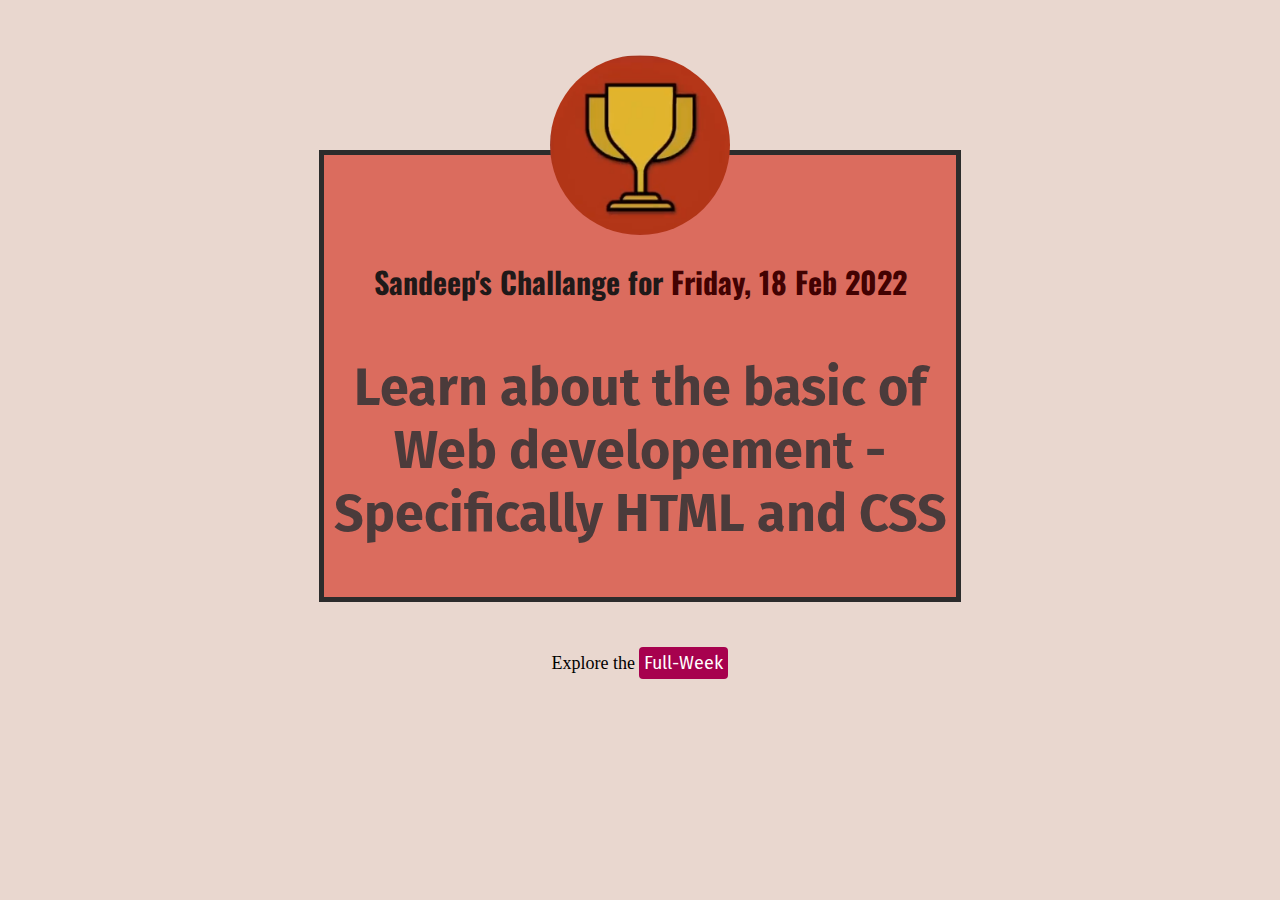
<file: index.html>
<!DOCTYPE html>
<html lang="en">
  <head>
    <meta charset="UTF-8" />
    <meta http-equiv="X-UA-Compatible" content="IE=edge" />
    <meta name="viewport" content="width=device-width, initial-scale=1.0" />
    <title>My Daily Challenge</title>
    <link rel="preconnect" href="https://fonts.googleapis.com" />
    <link rel="preconnect" href="https://fonts.gstatic.com" crossorigin />
    <link
      href="https://fonts.googleapis.com/css2?family=Fira+Sans:wght@400;700&family=Oswald:wght@700&display=swap"
      rel="stylesheet"
    />
    <link rel="stylesheet" href="css/index.css" />
    <link rel="shortcut icon" href="icon/icon.ico" type="image/x-icon" />
  </head>

  <body>
    <main>
      <img src="images/trophy.png" alt="trophy_image" />
      <h1>Sandeep's Challange for <span>Friday, 18 Feb 2022</span></h1>
      <p id="today" class="good">
        Learn about the basic of Web developement - Specifically HTML and CSS
      </p>
    </main>
    <footer>
      <p class="good">
        Explore the
        <a href="full-week.html">Full-Week</a>
      </p>
    </footer>
  </body>
</html>
</file>
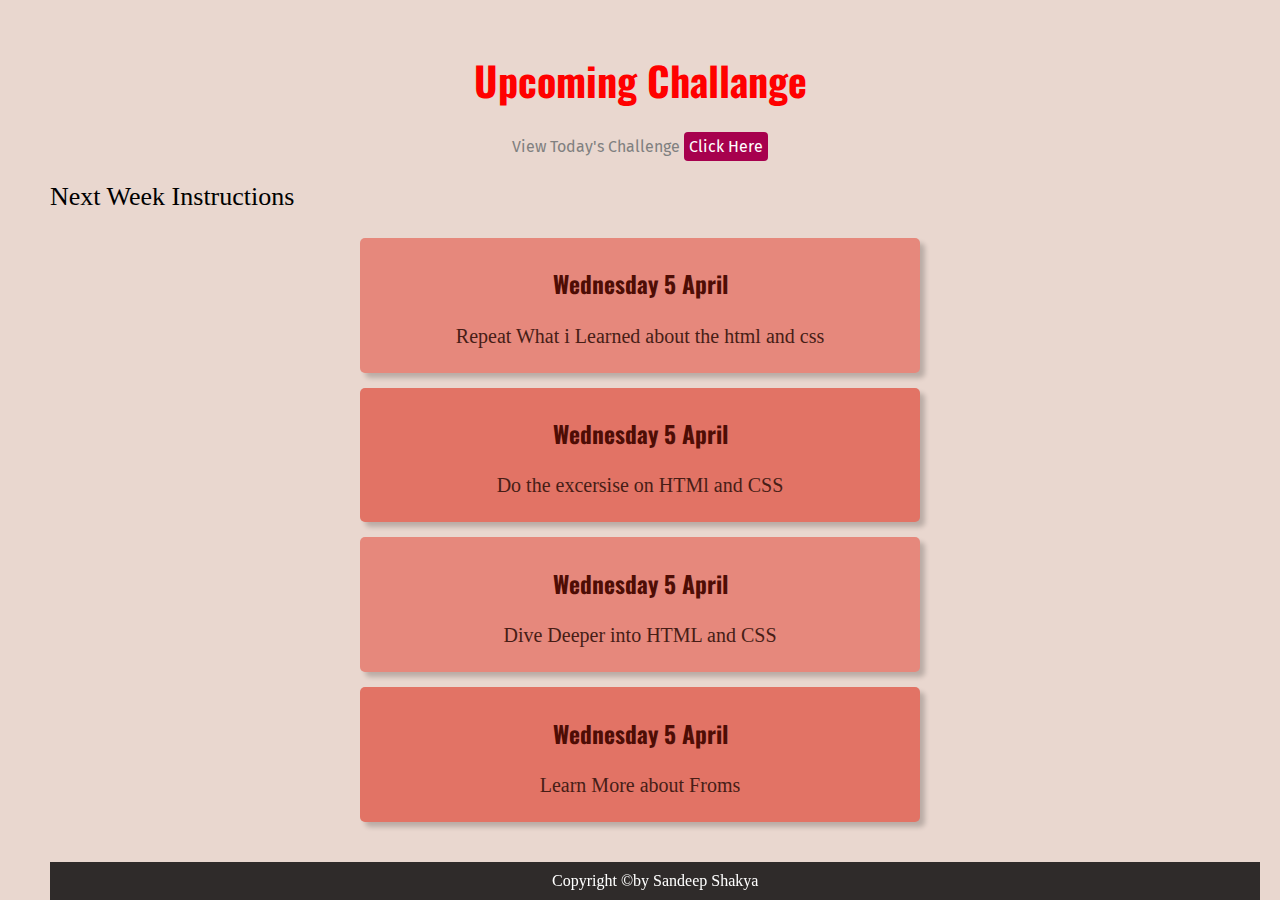
<file: full-week.html>
<!DOCTYPE html>
<html lang="en">
  <head>
    <meta charset="UTF-8" />
    <meta http-equiv="X-UA-Compatible" content="IE=edge" />
    <meta name="viewport" content="width=device-width, initial-scale=1.0" />
    <title>Next Week Challenge</title>
    <link rel="preconnect" href="https://fonts.googleapis.com" />
    <link rel="preconnect" href="https://fonts.gstatic.com" crossorigin />
    <link
      href="https://fonts.googleapis.com/css2?family=Fira+Sans:wght@400;700&family=Oswald:wght@700&display=swap"
      rel="stylesheet"
    />
    <link rel="stylesheet" href="css/full-week.css" />
    <link rel="shortcut icon" href="icon/icon.ico" type="image/x-icon" />
  </head>
  <body>
    <header>
      <h1>Upcoming Challange</h1>
      <p>View Today's Challenge <a href="index.html">Click Here</a></p>
    </header>
    <main>
      <p class="next">Next Week Instructions</p>
      <ul>
        <li>
          <h3>Wednesday 5 April</h3>
          <p>Repeat What i Learned about the html and css</p>
        </li>
        <li class="highlight_goal">
          <h3>Wednesday 5 April</h3>
          <p>Do the excersise on HTMl and CSS</p>
        </li>
        <li>
          <h3>Wednesday 5 April</h3>
          <p>Dive Deeper into HTML and CSS</p>
        </li>
        <li class="highlight_goal">
          <h3>Wednesday 5 April</h3>
          <p>Learn More about Froms</p>
        </li>
      </ul>
      <footer>Copyright &copy;by Sandeep Shakya</footer>
    </main>
  </body>
</html>
</file>
<file: css/index.css>
body {
  text-align: center;
  background-color: rgb(233, 215, 207);
  margin-top: 150px;
}
h1 {
  font-size: 30px;
  font-family: "Oswald", sans-serif;
  color: rgb(31, 25, 25);
}
a {
  font-family: "Fira Sans", sans-serif;
  color: white;
  border-radius: 4px;
  padding: 5px;
  background-color: #a7014e;
  text-decoration: none;
}
a:hover {
  background-color: rgb(180, 12, 90);
  color: yellowgreen;
}
#today {
  font-family: "Fira Sans", sans-serif;
  color: rgb(75, 59, 59);
  font-weight: bold;
  font-size: 52px;
}
img {
  /* position: relative; */
  /* top: 82px; */
  width: 180px;
  height: 180px;
  border-radius: 50%;
  background-color: #c4180f;
  margin-top: -150px;
}
main {
  /* position: absolute; */
  padding-top: 50px;
  /* top: 500px; */
  width: 50%;
  margin: 0px auto;
  border: 5px solid rgb(44, 44, 44);
  background-color: rgb(219, 108, 94);
}
footer {
  margin-top: 50px;
}
span {
  color: rgb(66, 2, 2);
}
footer p {
  font-size: 18px;
}
</file>
<file: css/full-week.css>
body {
  background-color: rgb(233, 215, 207);
  margin: 50px;
}
h1 {
  font-size: 40px;
  text-align: center;
  font-family: "Oswald", sans-serif;
  color: red;
}
header p {
  text-align: center;
  font-family: "Fira Sans", sans-serif;
  color: gray;
}
ul {
  width: 50%;
  margin: 0px auto;
  padding: 0;
}
li {
  text-align: center !important;
  list-style-type: square;
  text-align: justify;
  background-color: rgb(230, 136, 124);
  font-size: 20px;
  padding: 5px;
  margin: 15px;
  border-radius: 5px;
  list-style-type: none;
  color: rgb(83, 75, 75);
  box-shadow: 5px 5px 5px rgba(0, 0, 0, 0.2);
}
a {
  font-family: "Fira Sans", sans-serif;
  color: white;
  border-radius: 4px;
  padding: 5px;
  background-color: #a7014e;
  text-decoration: none;
}
a:hover {
  background-color: rgb(180, 12, 90);
  color: yellowgreen;
}
.next {
  text-align: left;
  font-size: 26px;
}
footer {
  background-color: rgba(0, 0, 0, 0.8);
  color: white;
  padding: 10px;
  text-align: center;
  position: fixed;
  bottom: 0;
  width: 93%;
}
li h3 {
  color: rgb(78, 13, 5);
  font-family: "Oswald", sans-serif0;
}
li p {
  color: rgb(71, 29, 22);
}
.highlight_goal {
  background-color: rgb(226, 115, 101);
}
</file>
